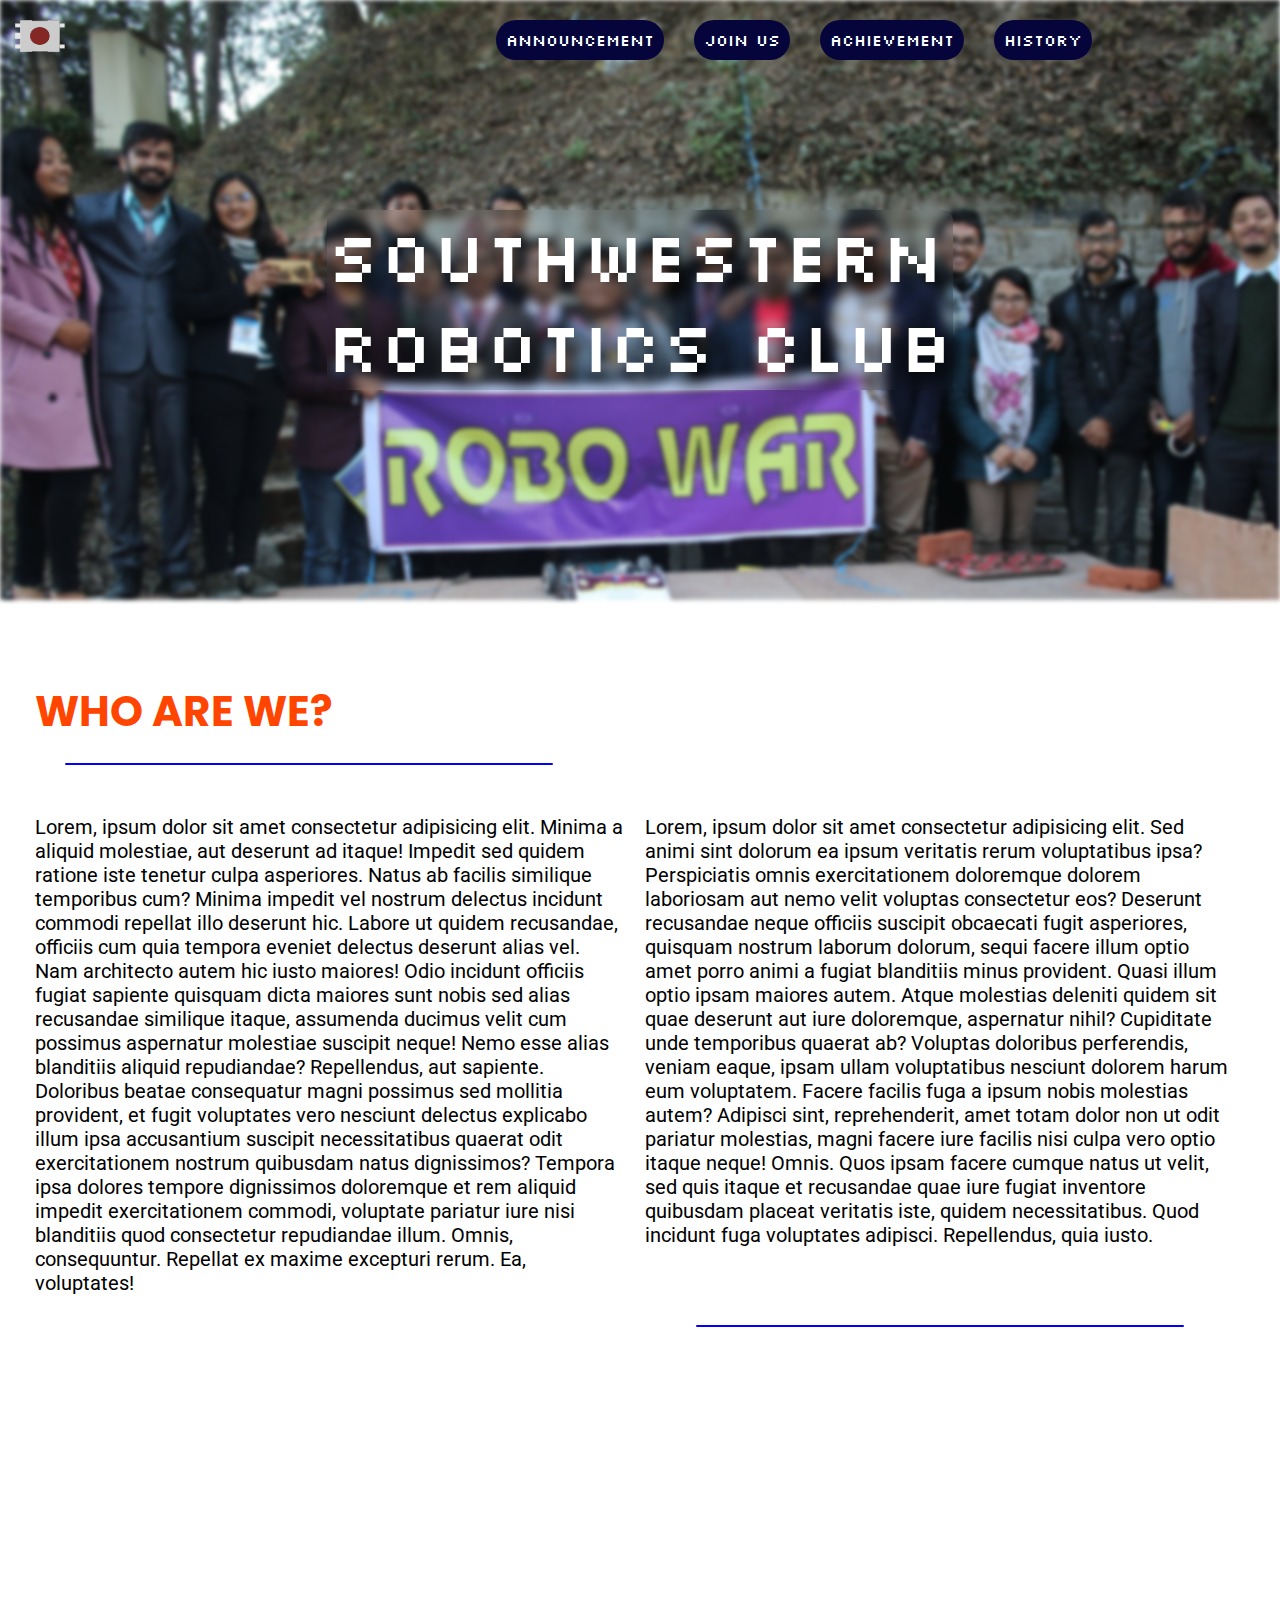
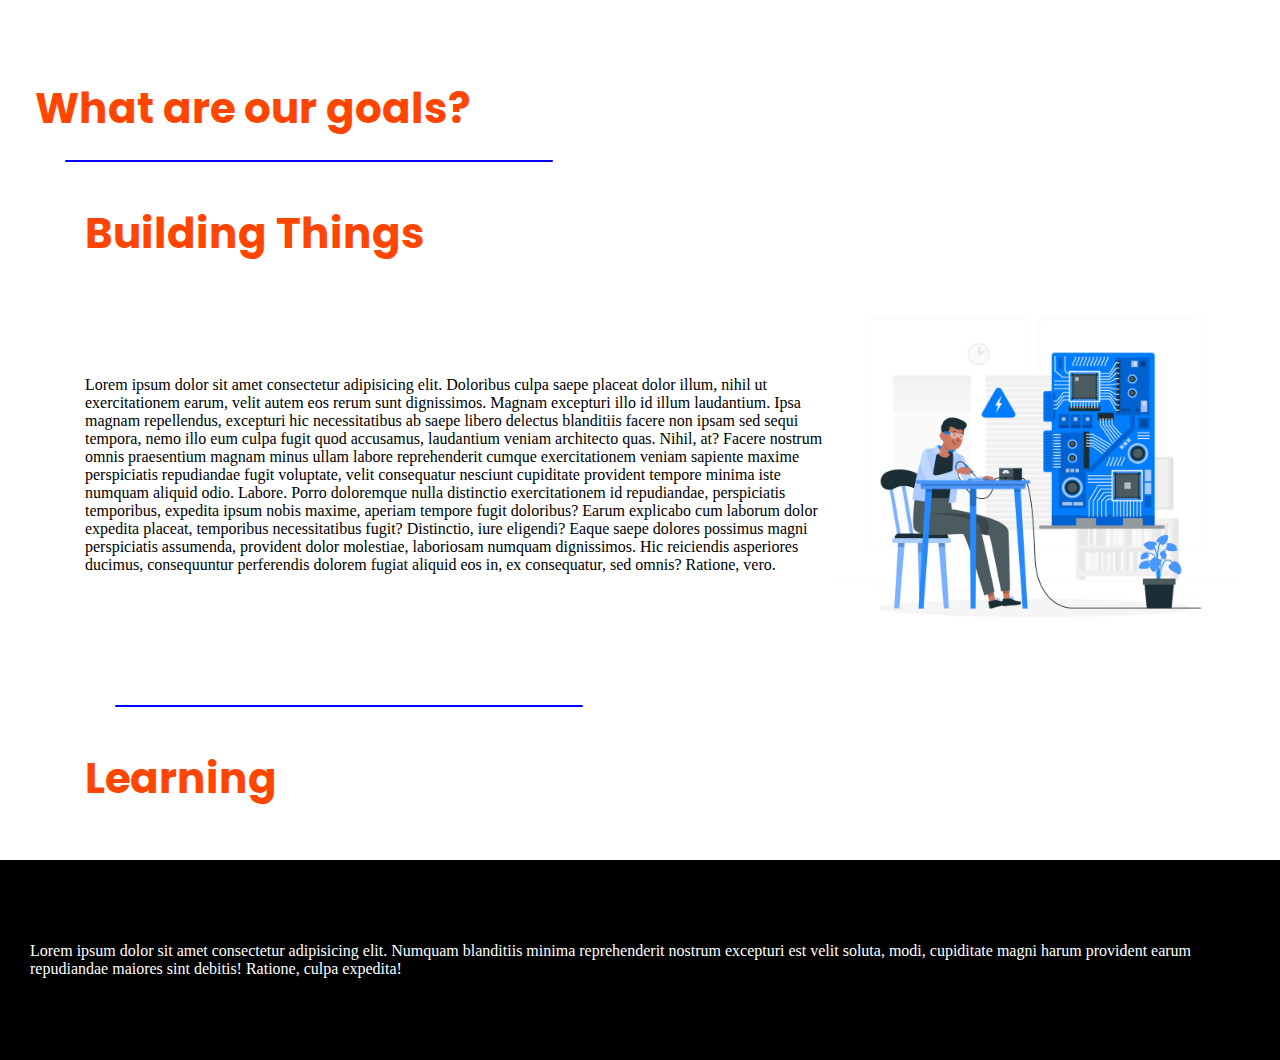
<file: index.html>
<!DOCTYPE html>
<html lang="en">

<head>
    <meta charset="UTF-8">
    <meta http-equiv="X-UA-Compatible" content="IE=edge">
    <meta name="viewport" content="width=device-width, initial-scale=1.0">
    <title>SWSCRC</title>
    <link rel="stylesheet" href="./style.css">
    <link rel="stylesheet" href="./global.css">
    <link rel="stylesheet" href="https://cdnjs.cloudflare.com/ajax/libs/animate.css/4.1.1/animate.min.css" />
    <link rel="preconnect" href="https://fonts.googleapis.com">
    <link rel="preconnect" href="https://fonts.gstatic.com" crossorigin>

    <!-- Fonts -->

    <link href="https://fonts.googleapis.com/css2?family=Silkscreen&display=swap" rel="stylesheet">
    <link href="https://fonts.googleapis.com/css2?family=Poppins:wght@700&display=swap" rel="stylesheet">
    <link href="https://fonts.googleapis.com/css2?family=Poppins:wght@700&family=Roboto&display=swap" rel="stylesheet">
    <script src="./assets/particles.js" defer></script>
    <script src="./app.js" defer></script>
</head>

<body>

    <nav class="navbar animate__animated animate__fadeInDown">
        <div class="logoRefresh">
            <a href="#"><img class="resetButton" src="./assets/button.svg"></a>
        </div>

        <div class="otherElements">
            <a class="button History" href="#">History</a>
            <a class="button achievement" href="#">Achievement</a>
            <a class="button joinus" href="#">Join Us</a>
            <a class="button announcement" href="#">Announcement</a>
            
        </div>

    </nav>
    <div class="image"></div>
    <div class="particles-js" id="particles-js"> </div>
    <div class="text">
        <p class="swscrc animate__animated animate__fadeInUp">Southwestern<br />Robotics Club</p>
    </div>
    <div class="olayerContainer">

        <div class="slayersContainer">

            <div class="heading">
                <p>WHO ARE WE?</p>
            </div>
            <div class="line backBlue"></div>
            <div class="whoContainer">

                <p class="whoText">
                    Lorem, ipsum dolor sit amet consectetur adipisicing elit. Minima a aliquid molestiae, aut deserunt
                    ad itaque! Impedit sed quidem ratione iste tenetur culpa asperiores. Natus ab facilis similique
                    temporibus cum?
                    Minima impedit vel nostrum delectus incidunt commodi repellat illo deserunt hic. Labore ut quidem
                    recusandae, officiis cum quia tempora eveniet delectus deserunt alias vel. Nam architecto autem hic
                    iusto maiores!
                    Odio incidunt officiis fugiat sapiente quisquam dicta maiores sunt nobis sed alias recusandae
                    similique itaque, assumenda ducimus velit cum possimus aspernatur molestiae suscipit neque! Nemo
                    esse alias blanditiis aliquid repudiandae?
                    Repellendus, aut sapiente. Doloribus beatae consequatur magni possimus sed mollitia provident, et
                    fugit voluptates vero nesciunt delectus explicabo illum ipsa accusantium suscipit necessitatibus
                    quaerat odit exercitationem nostrum quibusdam natus dignissimos?
                    Tempora ipsa dolores tempore dignissimos doloremque et rem aliquid impedit exercitationem commodi,
                    voluptate pariatur iure nisi blanditiis quod consectetur repudiandae illum. Omnis, consequuntur.
                    Repellat ex maxime excepturi rerum. Ea, voluptates!
                </p>

                <p class="whoText">
                    Lorem, ipsum dolor sit amet consectetur adipisicing elit. Sed animi sint dolorum ea ipsum veritatis
                    rerum voluptatibus ipsa? Perspiciatis omnis exercitationem doloremque dolorem laboriosam aut nemo
                    velit voluptas consectetur eos?
                    Deserunt recusandae neque officiis suscipit obcaecati fugit asperiores, quisquam nostrum laborum
                    dolorum, sequi facere illum optio amet porro animi a fugiat blanditiis minus provident. Quasi illum
                    optio ipsam maiores autem.
                    Atque molestias deleniti quidem sit quae deserunt aut iure doloremque, aspernatur nihil? Cupiditate
                    unde temporibus quaerat ab? Voluptas doloribus perferendis, veniam eaque, ipsam ullam voluptatibus
                    nesciunt dolorem harum eum voluptatem.
                    Facere facilis fuga a ipsum nobis molestias autem? Adipisci sint, reprehenderit, amet totam dolor
                    non ut odit pariatur molestias, magni facere iure facilis nisi culpa vero optio itaque neque! Omnis.
                    Quos ipsam facere cumque natus ut velit, sed quis itaque et recusandae quae iure fugiat inventore
                    quibusdam placeat veritatis iste, quidem necessitatibus. Quod incidunt fuga voluptates adipisci.
                    Repellendus, quia iusto.
                </p>
            </div>
            <div class="line backBlue right"></div>

            <!-- Section containing the postition absolute
            parallax effect-->

            <section class="parallax"></section>

            <div class="goals">
                <div class="heading goalsText">
                    <p>What are our goals?</p>
                </div>
                <div class="line backBlue"></div>
                <section class="goalsSection">
                  
                        <div class="heading go">Building Things</div>
                        <div class="buildingThings">
                        <p>Lorem ipsum dolor sit amet consectetur adipisicing elit. Doloribus culpa saepe placeat dolor illum, nihil ut exercitationem earum, velit autem eos rerum sunt dignissimos. Magnam excepturi illo id illum laudantium.
                        Ipsa magnam repellendus, excepturi hic necessitatibus ab saepe libero delectus blanditiis facere non ipsam sed sequi tempora, nemo illo eum culpa fugit quod accusamus, laudantium veniam architecto quas. Nihil, at?
                        Facere nostrum omnis praesentium magnam minus ullam labore reprehenderit cumque exercitationem veniam sapiente maxime perspiciatis repudiandae fugit voluptate, velit consequatur nesciunt cupiditate provident tempore minima iste numquam aliquid odio. Labore.
                        Porro doloremque nulla distinctio exercitationem id repudiandae, perspiciatis temporibus, expedita ipsum nobis maxime, aperiam tempore fugit doloribus? Earum explicabo cum laborum dolor expedita placeat, temporibus necessitatibus fugit? Distinctio, iure eligendi?
                        Eaque saepe dolores possimus magni perspiciatis assumenda, provident dolor molestiae, laboriosam numquam dignissimos. Hic reiciendis asperiores ducimus, consequuntur perferendis dolorem fugiat aliquid eos in, ex consequatur, sed omnis? Ratione, vero.</p>
                        <img src="assets/build.jpg" id="buildingImage"alt="building"/>
                    </div>
                   
                    <div class="line backBlue"></div>

                    <div class="learning">
                        <div class="heading learningTitle">
                            Learning
                        </div>

                        <div class="learningThings">
                            
                        </div>

                    </div>
                    
                </section>
            </div>

        </div>
    </div>
    <footer>
        Lorem ipsum dolor sit amet consectetur adipisicing elit. Numquam blanditiis minima reprehenderit nostrum excepturi est velit soluta, modi, cupiditate magni harum provident earum repudiandae maiores sint debitis! Ratione, culpa expedita!
    </footer>
</body>

</html>
</file>
<file: style.css>
* {
    padding: 0;
    margin: 0;
    box-sizing: border-box;
}


.navbar{
    position: absolute;
    width: 100%;
}


/* Helpers */ 
.line{
    margin: 20px 10px 40px 40px;
    border-radius: 10px;
    width: 40%;
    height: 2px;
}
.right{
    margin: 20px 10px 40px 55%
}
/* First Section Style */



.image {
    position: absolute;
    width: 100%;
    height: 600px;
    filter: blur(2px);
    -webkit-filter: blur(2px);
    background-image: url(./assets/frontcover.jpg);
    background-size: cover;
    background-attachment: fixed;
}


.particles-js {
    width: 100%;
    position: absolute;
    height: 600px;
}

.text {
    height: 600px;
    display: flex;
    align-items: center;
    justify-content: center;
}

.swscrc {

    z-index: 1;
    color: white;
    text-shadow: 10px 10px 20px black;
    font-family: 'Silkscreen', cursive;
    font-size: 70px;
    border-radius: 10px;
    backdrop-filter: blur(4px);
    -webkit-backdrop-filter: blur(4px);
    box-shadow: 1px solid black;
}

/* Midlle Section */

.parallax{
    left: 0px;
    margin: 0;
    padding: 0;
    height: 250px;
    width: 100%;
    position: absolute;
    background-image: url(./assets/second_secton_img.jpg);
    background-size: cover;
    background-attachment: fixed;
    background-position: center;
}

/* Second Section-- Who are we? */

.olayerContainer {
    position: relative;
    width: 100%;
    display: flex;
    justify-content: center;
}

.slayersContainer {
    margin: 20px;
    padding: 40px 15px 20px 5px;
    max-width: 1400px;

}

.whoContainer {
    display: grid;
    grid-template-columns: 1fr 1fr;
}

.whoText {
    padding: 10px;
    font-family: 'Roboto', sans-serif;
    font-size: 20px;
}



/* Third Section-- What are our goals */
.goals{
    margin-top: 350px;
}

.goalsSection{
    margin-left: 50px;
}
.go{
    font-size: 30px;
    font-weight: 200;
    color: blue;
}
.buildingThings{
    display: flex;
    justify-content: center;
    align-items: center;
    padding: 10px;
}
#buildingImage{
    height: 400px;
    display: block;
    float: right;
}
/* Footer */

footer{
    display: flex;
    justify-content: center;
    align-items: center;
    height: 200px;
    background: black;
    color: white;
    margin-top: 10px;
    padding: 30px;
}
</file>
<file: global.css>
body{
    margin: 0;
    padding: 0;
    box-sizing: border-box;
}

/* NavBar Begin */

.navbar {
    display: flex;
    justify-content: space-between;
    margin-top: 10px;
    width: 90%;
    z-index: 1;
    padding: 10px;
}




.resetButton {
    width: 60px;
    margin-right: 10px;
}

.button {
    display: flex;
    justify-content: center;
    align-items: center;
    float: right;
    cursor: pointer;
    border-radius: 50px;
    padding: 10px;
    background-color: rgb(5, 5, 59);
    color: white;
    margin-right: 30px;
    text-decoration: none;
    font-family: 'Silkscreen', cursive;
}

.otherElements {
    display: inline;
    margin-right: 20px;
    float: right;
}
/* Helpers */

.heading{
    font-family: 'Poppins', sans-serif;
    font-size: 42px;
    font-weight: 700;
    color: orangered;
    margin: 20px 10px 0 10px;
}
.heading:hover{
    animation: pulse;
    animation-duration: 0.5s;
}


.backBlue{
    background-color: blue;
}
.backOrange{
    background-color: orangered;
}
.black{
    color: black;
}
.orange{
    color: orangered;
}
</file>
